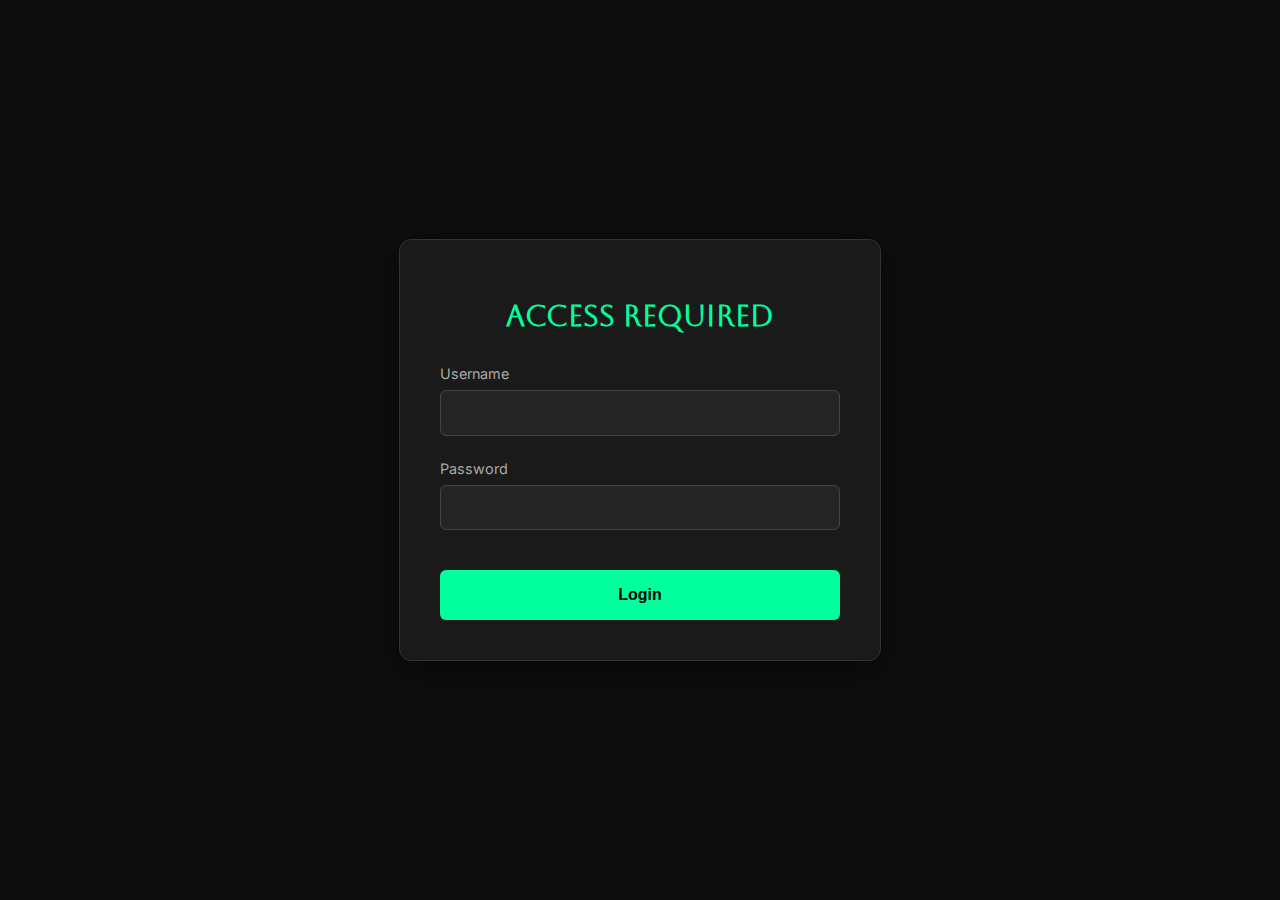
<file: video_downloader/templates/login.html>
<!DOCTYPE html>
<html lang="en">

<head>
    <meta charset="UTF-8">
    <meta name="viewport" content="width=device-width, initial-scale=1.0">
    <title>Login - Video Downloader</title>
    <link href="https://fonts.googleapis.com/css2?family=Inter:wght@400;600&family=Aboreto&display=swap"
        rel="stylesheet">
    <style>
        :root {
            --bg-color: #0d0d0d;
            --text-color: #ffffff;
            --accent-color: #00ff9d;
            --card-bg: #1a1a1a;
        }

        body {
            margin: 0;
            padding: 0;
            font-family: 'Inter', sans-serif;
            background-color: var(--bg-color);
            color: var(--text-color);
            display: flex;
            justify-content: center;
            align-items: center;
            height: 100vh;
            overflow: hidden;
        }

        .login-container {
            background: var(--card-bg);
            padding: 2.5rem;
            border-radius: 12px;
            width: 100%;
            max-width: 400px;
            box-shadow: 0 8px 32px rgba(0, 0, 0, 0.4);
            border: 1px solid #333;
            text-align: center;
        }

        h1 {
            font-family: 'Aboreto', cursive;
            margin-bottom: 2rem;
            font-size: 1.8rem;
            color: var(--accent-color);
        }

        .input-group {
            margin-bottom: 1.5rem;
            text-align: left;
        }

        label {
            display: block;
            margin-bottom: 0.5rem;
            font-size: 0.9rem;
            color: #aaa;
        }

        input {
            width: 100%;
            padding: 0.8rem;
            border-radius: 6px;
            border: 1px solid #444;
            background: #252525;
            color: white;
            font-size: 1rem;
            box-sizing: border-box;
            outline: none;
            transition: border-color 0.2s;
        }

        input:focus {
            border-color: var(--accent-color);
        }

        button {
            width: 100%;
            padding: 1rem;
            border: none;
            border-radius: 6px;
            background: var(--accent-color);
            color: black;
            font-weight: 600;
            font-size: 1rem;
            cursor: pointer;
            transition: transform 0.2s, opacity 0.2s;
            margin-top: 1rem;
        }

        button:hover {
            opacity: 0.9;
            transform: translateY(-1px);
        }

        .error {
            color: #ff5555;
            margin-top: 1rem;
            font-size: 0.9rem;
            display: none;
        }
    </style>
</head>

<body>
    <div class="login-container">
        <h1>Access Required</h1>
        <form id="loginForm">
            <div class="input-group">
                <label for="username">Username</label>
                <input type="text" id="username" name="username" required>
            </div>
            <div class="input-group">
                <label for="password">Password</label>
                <input type="password" id="password" name="password" required>
            </div>
            <button type="submit">Login</button>
            <p id="errorMsg" class="error"></p>
        </form>
    </div>

    <script>
        document.getElementById('loginForm').addEventListener('submit', async (e) => {
            e.preventDefault();
            const formData = new FormData(e.target);
            const errorMsg = document.getElementById('errorMsg');

            try {
                const response = await fetch('/login', {
                    method: 'POST',
                    body: formData
                });

                if (response.ok) {
                    window.location.href = '/';
                } else {
                    const data = await response.json();
                    errorMsg.innerText = data.detail || "Login failed";
                    errorMsg.style.display = 'block';
                }
            } catch (err) {
                errorMsg.innerText = "Network error";
                errorMsg.style.display = 'block';
            }
        });
    </script>
</body>

</html>
</file>
